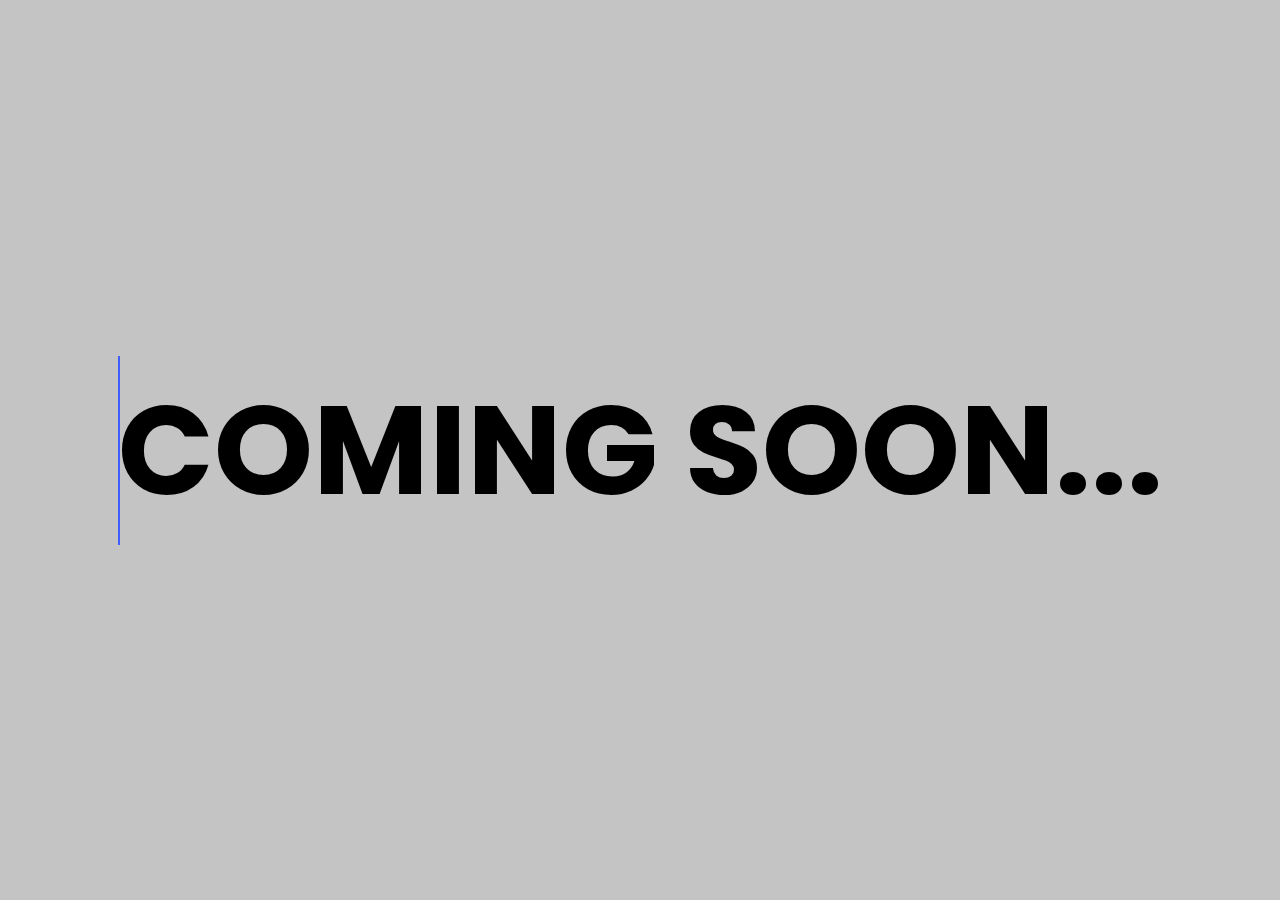
<file: index.html>
<!DOCTYPE html>
<html lang="en">
<head>
    <meta charset="UTF-8">
    <meta http-equiv="X-UA-Compatible" content="IE=edge">
    <meta name="viewport" content="width=device-width, initial-scale=1.0">
    <title>Coming Soon</title>
    <link rel="stylesheet" href="soon.css">
</head>
<body>
    <h2 data-text="Coming Soon...">Coming Soon...</h2>
</body>

</html>
</file>
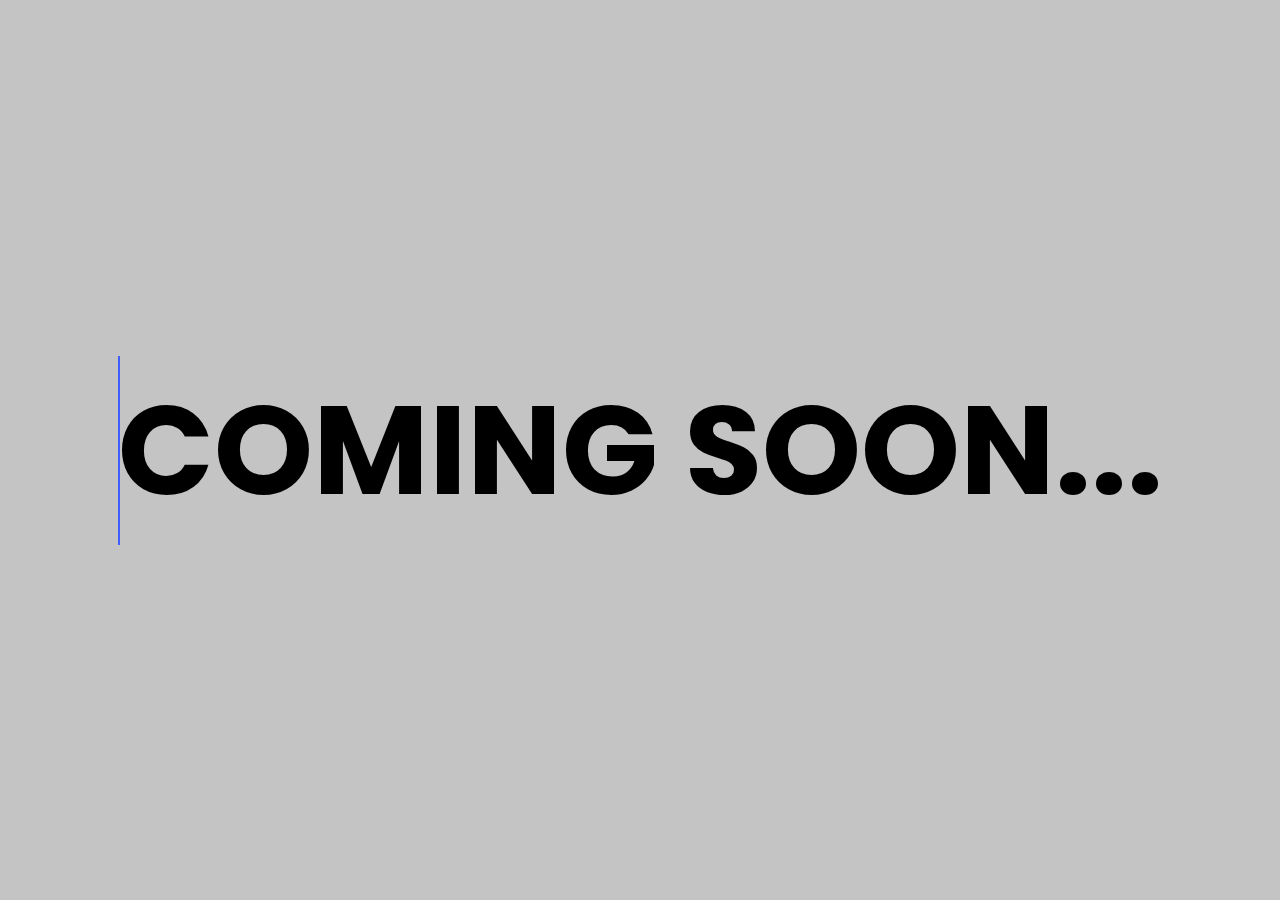
<file: soon.html>
<!DOCTYPE html>
<html lang="en">
<head>
    <meta charset="UTF-8">
    <meta http-equiv="X-UA-Compatible" content="IE=edge">
    <meta name="viewport" content="width=device-width, initial-scale=1.0">
    <title>Coming Soon</title>
    <link rel="stylesheet" href="soon.css">
</head>
<body>
    <h2 data-text="Coming Soon...">Coming Soon...</h2>
</body>

</html>
</file>
<file: soon.css>
@import url('https://fonts.googleapis.com/css2?family=Poppins:wght@700&display=swap');
*{
    margin: 0;
    padding: 0;
    box-sizing: border-box;
    font-family: 'Poppins', sans-serif;
}
body{
    display: flex;
    justify-content: center;
    align-items: center;
    min-height: 100vh;
    background: #c4c4c4;
}
h2 {
    position: relative;
    font-size: 14vh;
    color: #fff
    -webkit-text-stroke: 0.3vw #fc466b;
    text-transform: uppercase;
}

h2::before{
    content: attr(data-text);
    position: absolute;
    top: 0;
    left: 0;
    width: 0;
    height: 100%;
    color: #3f5efb;
    -webkit-text-stroke: 0.3vw #fff;
    border-right: 2px solid #3f5efb;
    overflow: hidden;
    animation: animate 6s linear infinite;
}
@keyframes animate {
    0%,10%,100% {
        width: 0;
    }
    70%,90% {
        width: 100%;
    }
}
@media (max-width:991px) {
    h2{
        font-size: 9vh;
    }
}
@media (max-width:400px) {
    h2{
        font-size: 4vh;
    }
}
</file>
